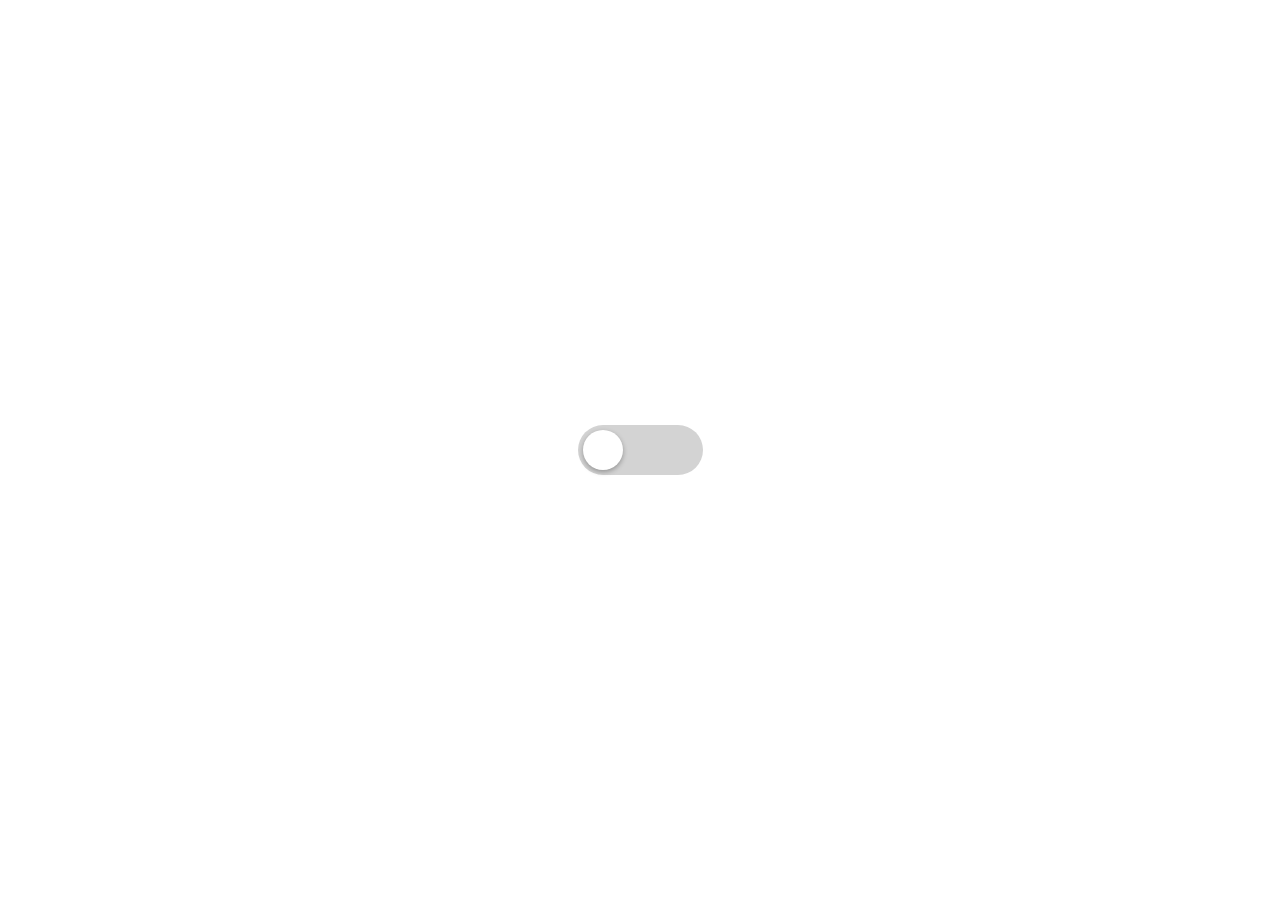
<file: hw13.1/index.html>
<!DOCTYPE html>
<html lang="en">
    <head>
        <meta charset="UTF-8">
        <meta name="viewport" content="width=device-width, initial-scale=1.0">
        <link rel="stylesheet" href="style.css">
        <link rel="stylesheet" href="reset.css">
        <title>Document</title>
    </head>
    <body>
        <section class="checkbox-cont">
            <section class="checkbox-wrap">
                <input type="checkbox" class="checkbox" id="checkbox">
                <label for="checkbox" class="slider"></label>
            </section>
        </section>
    </body>
</html>
</file>
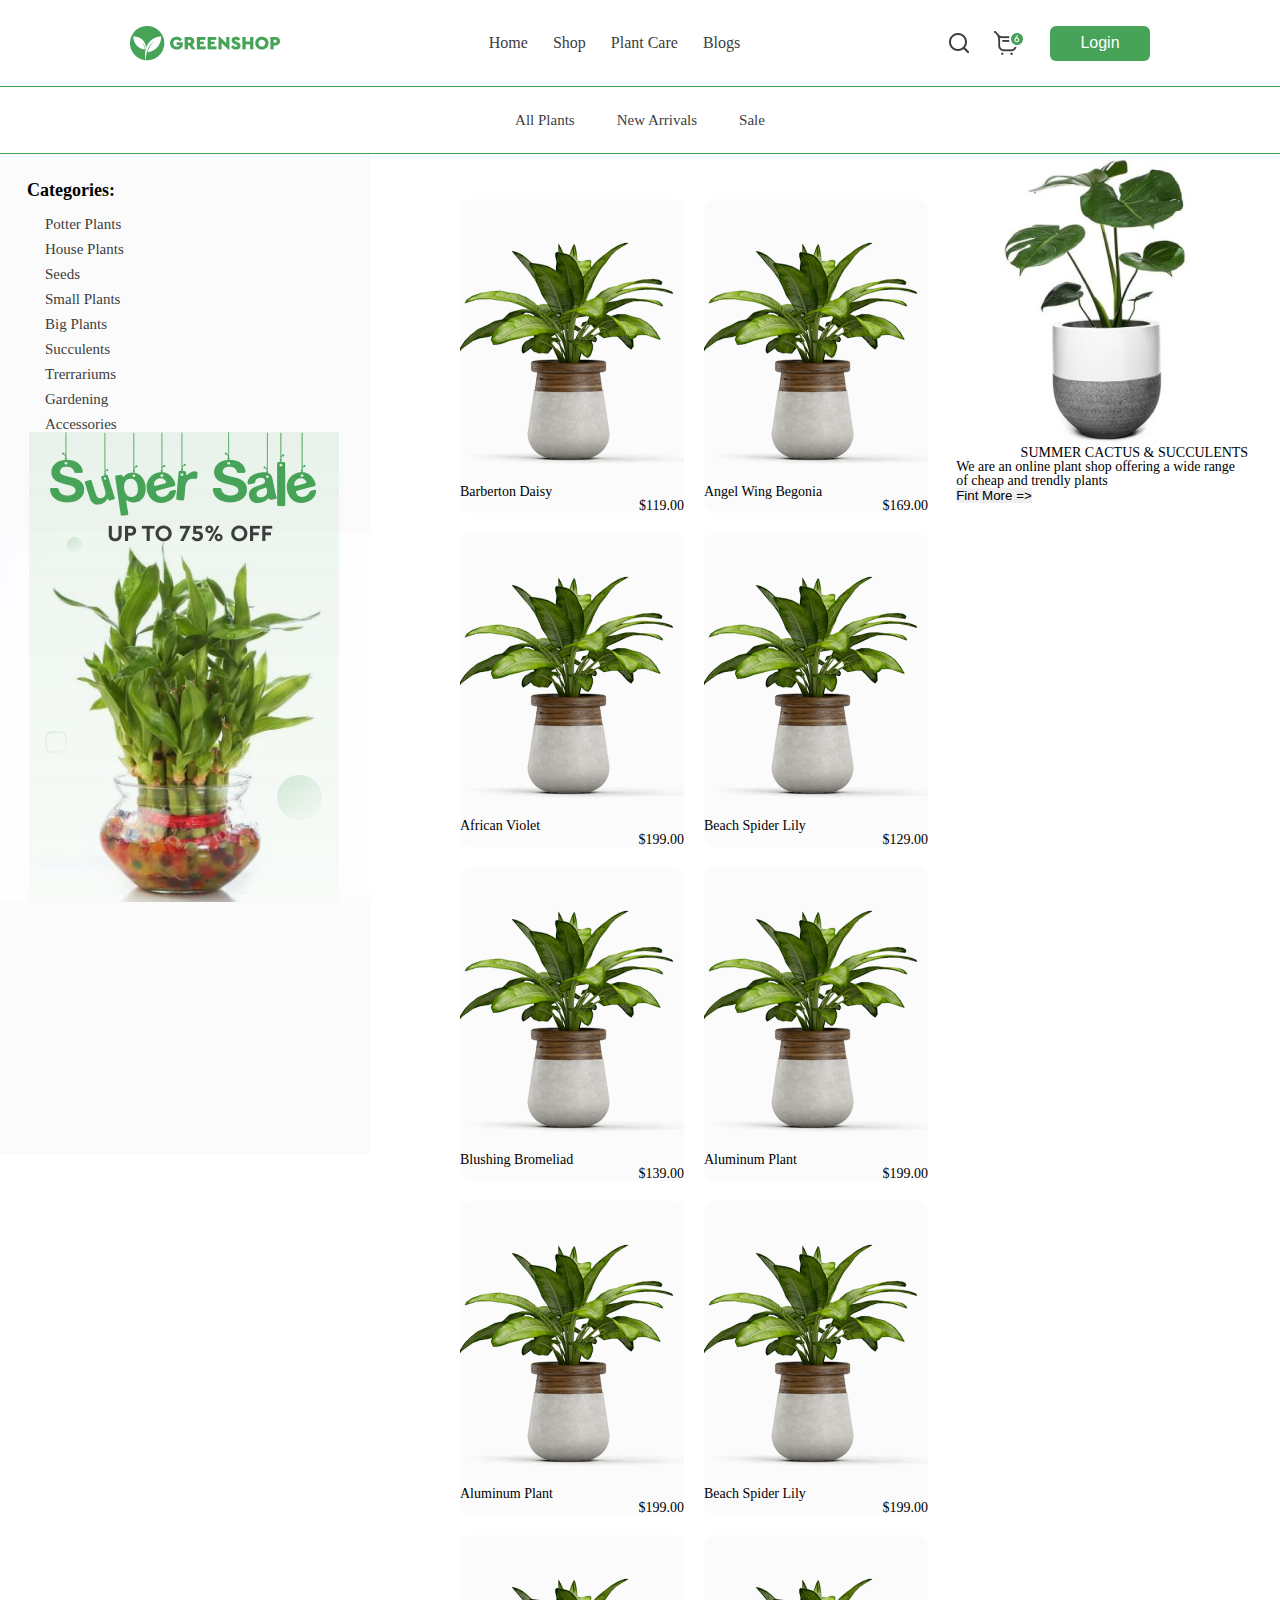
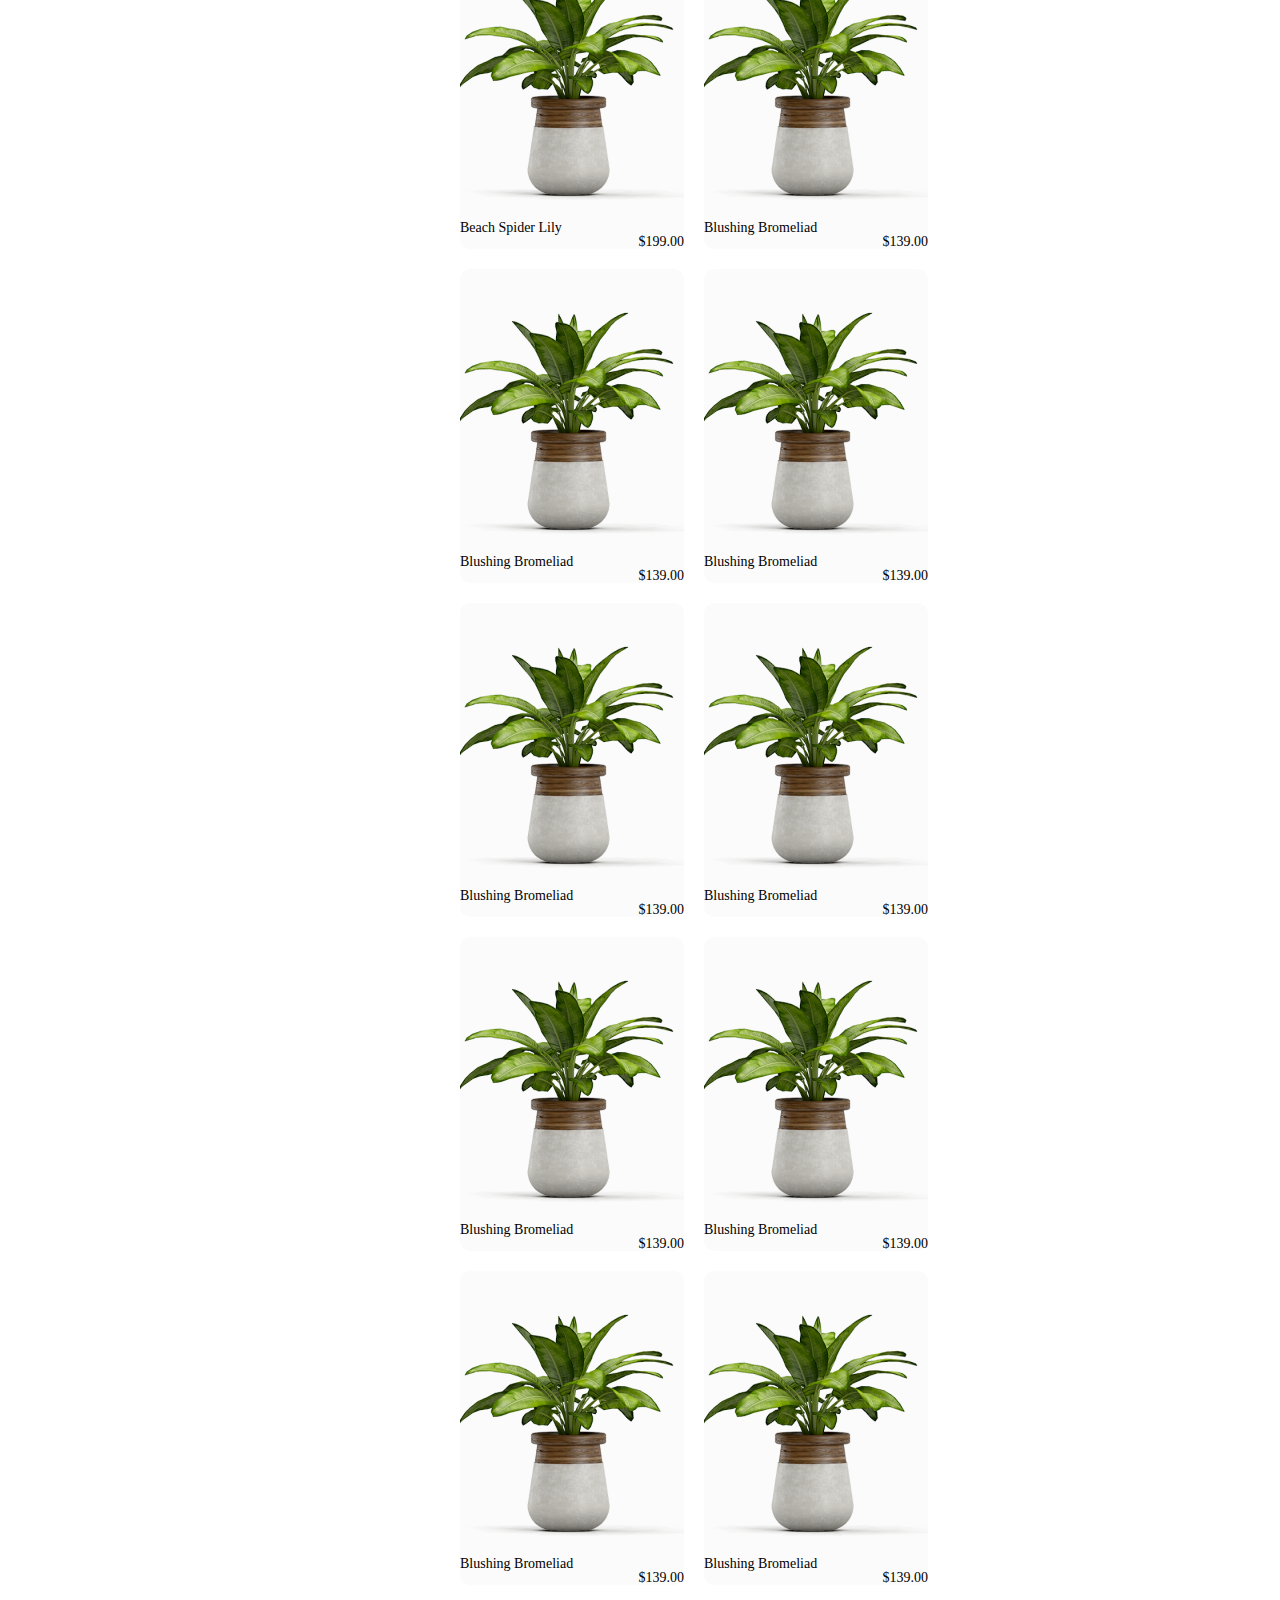
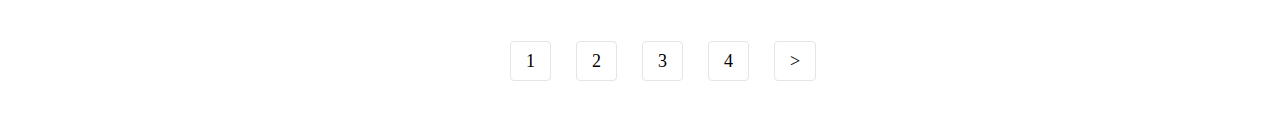
<file: hw7/index.html>
<!DOCTYPE html>
<html>
    <head>
        <meta charset="UTF-8">
        <meta name="viewport" content="width=device-width, initial-scale=1.0">
        <link rel="stylesheet" href="style.css">
        <link rel="stylesheet" href="reset.css">
        <title>Homework7</title>
    </head>
    <body>
        <header class="header">
            <article class="logo">
                <img src="images/Logo.png" alt="Logo">
            </article>
            <nav class="nav-cont">
                <ul class="nav-bar">
                    <li class="nav-li"><a href="#">Home</a></li>
                    <li class="nav-li"><a href="#">Shop</a></li>
                    <li class="nav-li"><a href="#">Plant Care</a></li>
                    <li class="nav-li"><a href="#">Blogs</a></li>
                </ul>                
            </nav>
            <section class="btn">
                <ul class="btn-cont">
                    <li class="btn-li"><a href="#"><img src="images/Vector.png" alt=""></a></li>
                    <li class="btn-li"><a href="#"><img src="images/Group 1.png" alt=""></a></li>
                </ul>
                <article class="btn-set">
                    <button type="button" class="button">Login</button>
                </article>
            </section>
        </header>
        <section class="src-wrap">
            <nav class="src-cont">
                <ul class="src-bar">
                    <li class="src-li"><a href="#">All Plants</a></li>
                    <li class="src-li"><a href="#">New Arrivals</a></li>
                    <li class="src-li"><a href="#">Sale</a></li>
                </ul>
            </nav>
        </section>
        <main class="main">
            <nav class="side-bar">
                <h1>Categories:</h1>
                <ul class="side-cont">
                    <li class="side-li"><a href="#">Potter Plants</a></li>
                    <li class="side-li"><a href="#">House Plants</a></li>
                    <li class="side-li"><a href="#">Seeds</a></li>
                    <li class="side-li"><a href="#">Small Plants</a></li>
                    <li class="side-li"><a href="#">Big Plants</a></li>
                    <li class="side-li"><a href="#">Succulents</a></li>
                    <li class="side-li"><a href="#">Trerrariums</a></li>
                    <li class="side-li"><a href="#">Gardening</a></li>
                    <li class="side-li"><a href="#">Accessories</a></li>
                </ul>
                <article class="s-sale">
                    <img src="images/Super Sale Banner.png" alt="">
                </article>
            </nav>
            <section class="product">
                <article class="product-wrap">
                    <ul class="product-cont">
                        <li class="product-li">
                            <img src="images/01 3.png" alt="Barberton Daisy">
                            <h3>Barberton Daisy</h3>
                            <p>$119.00</p>
                        </li>
                        <li class="product-li">
                            <img src="images/01 3.png" alt="Angel Wing Begonia">
                            <h3>Angel Wing Begonia</h3>
                            <p>$169.00</p>
                        </li>
                        <li class="product-li">
                            <img src="images/01 3.png" alt="African Violet">
                            <h3>African Violet</h3>
                            <p>$199.00</p>
                        </li>
                        <li class="product-li">
                            <img src="images/01 3.png" alt="Beach Spider Lily">
                            <h3>Beach Spider Lily</h3>
                            <p>$129.00</p>
                        </li>
                        <li class="product-li">
                            <img src="images/01 3.png" alt="Blushing Bromeliad">
                            <h3>Blushing Bromeliad</h3>
                            <p>$139.00</p>
                        </li>
                        <li class="product-li">
                            <img src="images/01 3.png" alt="Aluminum Plant">
                            <h3>Aluminum Plant</h3>
                            <p>$199.00</p>
                        </li>
                        <li class="product-li">
                            <img src="images/01 3.png" alt="Blushing Bromeliad">
                            <h3>Aluminum Plant</h3>
                            <p>$199.00</p>
                        </li>
                        <li class="product-li">
                            <img src="images/01 3.png" alt="Blushing Bromeliad">
                            <h3>Beach Spider Lily</h3>
                            <p>$199.00</p>
                        </li>
                        <li class="product-li">
                            <img src="images/01 3.png" alt="Blushing Bromeliad">
                            <h3>Beach Spider Lily</h3>
                            <p>$199.00</p>
                        </li>
                        <li class="product-li">
                            <img src="images/01 3.png" alt="Blushing Bromeliad">
                            <h3>Blushing Bromeliad</h3>
                            <p>$139.00</p>
                        </li>
                        <li class="product-li">
                            <img src="images/01 3.png" alt="Blushing Bromeliad">
                            <h3>Blushing Bromeliad</h3>
                            <p>$139.00</p>
                        </li>
                        <li class="product-li">
                            <img src="images/01 3.png" alt="Blushing Bromeliad">
                            <h3>Blushing Bromeliad</h3>
                            <p>$139.00</p>
                        </li>
                        <li class="product-li">
                            <img src="images/01 3.png" alt="Blushing Bromeliad">
                            <h3>Blushing Bromeliad</h3>
                            <p>$139.00</p>
                        </li>
                        <li class="product-li">
                            <img src="images/01 3.png" alt="Blushing Bromeliad">
                            <h3>Blushing Bromeliad</h3>
                            <p>$139.00</p>
                        </li>
                        <li class="product-li">
                            <img src="images/01 3.png" alt="Blushing Bromeliad">
                            <h3>Blushing Bromeliad</h3>
                            <p>$139.00</p>
                        </li>
                        <li class="product-li">
                            <img src="images/01 3.png" alt="Blushing Bromeliad">
                            <h3>Blushing Bromeliad</h3>
                            <p>$139.00</p>
                        </li>
                        <li class="product-li">
                            <img src="images/01 3.png" alt="Blushing Bromeliad">
                            <h3>Blushing Bromeliad</h3>
                            <p>$139.00</p>
                        </li>
                        <li class="product-li">
                            <img src="images/01 3.png" alt="Blushing Bromeliad">
                            <h3>Blushing Bromeliad</h3>
                            <p>$139.00</p>
                        </li>
                    </ul>
                </article>
                <article class="scrl-num">
                    <ul class="scrl-num-cont">
                        <li class="scrl-num-li">1</li>
                        <li class="scrl-num-li">2</li>
                        <li class="scrl-num-li">3</li>
                        <li class="scrl-num-li">4</li>
                        <li class="scrl-num-li">></li>
                    </ul>
                </article>
            </section>
            <section class="bottom-prod-wrap">
                <ul class="bottom-prod-cont">
                    <li class="bottom-prod-li">
                        <article class="bottom-prod-li-img">
                            <img src="images/image 14.png" alt="1">
                        </article>
                        <aricle class="bottom-prod-li-txt">
                            <h1>SUMMER CACTUS & SUCCULENTS</h1>
                            <p>We are an online plant shop offering a wide range of cheap and trendly plants</p>
                        </aricle>
                        <article class="bottom-prod-li-btn">
                            <button type="button">Fint More =></button>
                        </article>
                    </li>
                    <li class="bottom-product-li">
                        <article class="bottom-prod-li-img">
                            <img src="images/image 14.png" alt="2">
                        </article>
                        <article class="bottom-prod-li-txt">
                            <h1>STYLING TRENDS & MUCH MORE</h1>
                            <p>We are an online plant shop offering a wide range of cheap and trendly plants</p>
                        </article>
                        <article class="bottom-prod-li-btn">
                            <button type="button">Fint More =></button>
                        </article>
                    </li>
                </ul>
            </section>
        </main>
    </body>
</html>
</file>
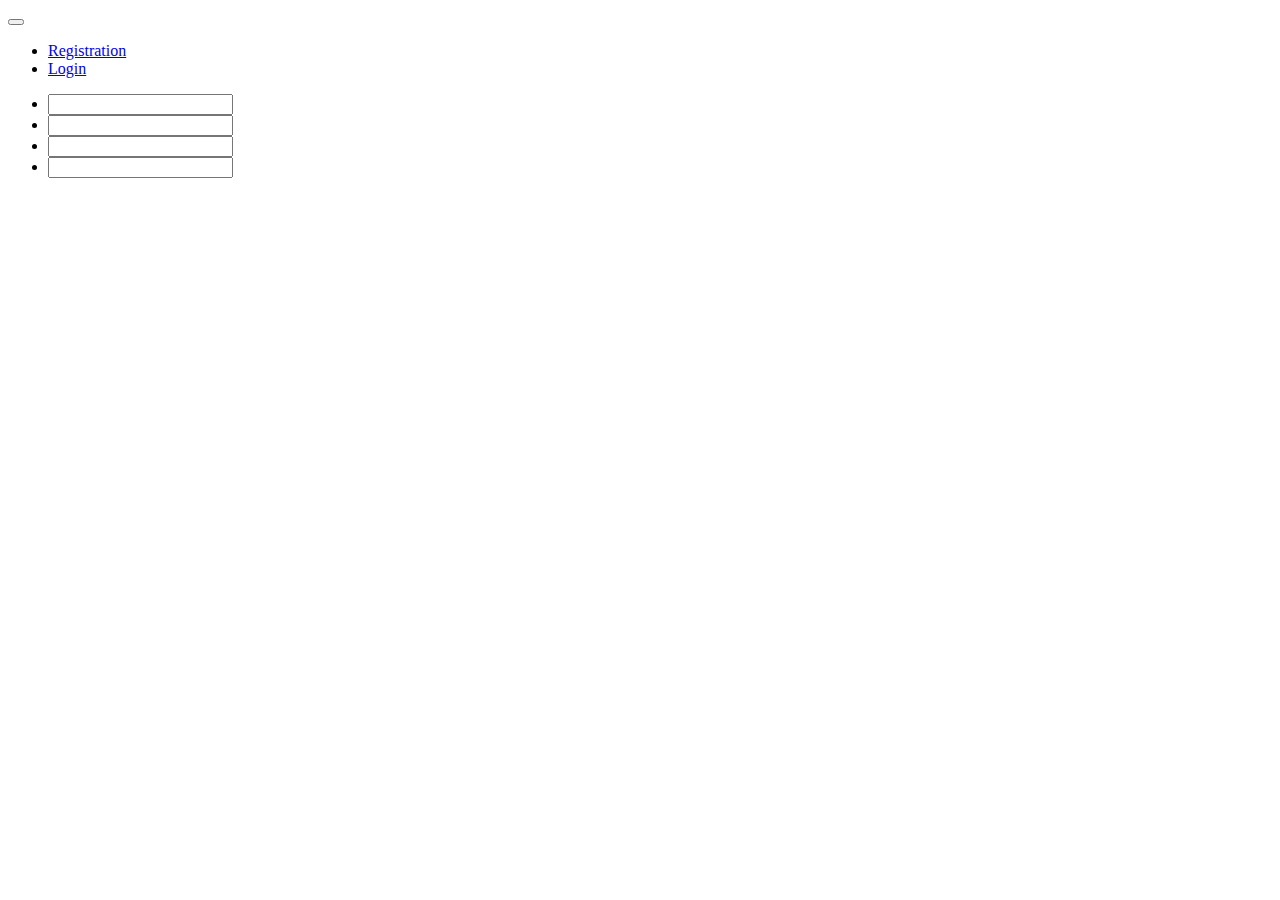
<file: hw8.2/Registration.html>
<!DOCTYPE html>
<html>
    <head>
        <meta charset="UTF-8">
        <meta name="viewport" content="width=device-width, initial-scale=1.0">
        <title>Reg/Log</title>
    </head>
    <body>
        <header class="header-reg-log">
            <button type="button"></button>
        </header>
        <main class="main-reg-log">
            <section class="reg-log">
                <section class="reg-log-li-wrap">
                    <ul class="reg-log-li-cont">
                        <li class="reg-log-li">
                            <a href="#">Registration</a>
                        </li>
                        <li class="reg-log-li">
                            <a href="#">Login</a>
                        </li>
                    </ul>
                </section>
                <section class="reg-log-inp">
                    <ul class="reg-log-inp-cont">
                        <li class="reg-log-li">
                            <input type="text">
                        </li>
                        <li class="reg-log-li">
                            <input type="text">
                        </li>
                        <li class="reg-log-li">
                            <input type="text">
                        </li>
                        <li class="reg-log-li">
                            <input type="text">
                        </li>
                    </ul>
                </section>
            </section>
        </main>
    </body>
</html>
</file>
<file: hw13.1/style.css>
.checkbox-cont {
    display: flex;
    justify-content: center;
    align-items: center;
    height: 100vh;
}

.checkbox-wrap {
    background-color: lightgray;
    position: relative;
    width: 125px;
    height: 50px;
    border-radius: 25px;
}

.checkbox {
    position: absolute;
    opacity: 0;
    width: 100%;
    height: 100%;
}

.slider {
    display: block;
    position: absolute;
    width: 40px;
    height: 40px;
    border-radius: 50%;
    background-color: white;
    top: 5px;
    left: 5px;
    box-shadow: 0px 2px 5px 0px rgba(0, 0, 0, 0.3);
    transition: all 0.5s ease;
}

.checkbox:checked + .slider {
    left: 80px;;
}

.checkbox-wrap:has(.checkbox:checked) {
    background-color: aqua;
}
</file>
<file: hw7/style.css>
.header {
    display: flex;
    align-items: center;
    justify-content: space-around;
    border-bottom: 1px solid rgba(70, 163, 88, 1);
    padding: 2%;
}

.nav-bar {
    display: flex;
    flex-wrap: wrap;
    gap: 25px;
}

.nav-li a {
    color: rgba(61, 61, 61, 1);
    font-weight: 400;
    font-size: 16px;
}

.nav-li a:hover {
    font-weight: 700;
}

.btn {
    display: flex;
    gap: 25px;
    align-items: center;
}

.btn-cont {
    display: flex;
    gap: 25px;
    align-items: center;
}

.btn-set {
    align-items: center;
    
}

.button {
    background-color: rgba(70, 163, 88, 1);
    width: 100px;
    height: 35px;
    border-radius: 6px;
    color: white;
    font-weight: 500;
    font-size: 16px;
}

.src-wrap {
    display: flex;
    justify-content: center;
    padding: 2%;
    border-bottom: 1px solid rgba(70, 163, 88, 1);
}

.src-bar {
    display: flex;
    gap: 3rem;
}

.src-li a {
    font-weight: 400;
    font-size: 15px;
    color: rgba(61, 61, 61, 1);
}

.src-li a:hover {
    color: rgba(70, 163, 88, 1);
    font-weight: 700;
    border-bottom: 2px solid rgba(70, 163, 88, 1);
    transition: color 0.5s ease-in-out;
}

.main {
    display: flex;
}

.side-bar {
    width: 600px;
    height: 1000px;
    background-color: rgba(251, 251, 251, 1);
}

.side-bar h1 {
    font-size: 18px;
    font-weight: 700;
    margin: 3vh 0 2vh 3vh;
}

.side-cont {
    display: flex;
    flex-direction: column;
    gap: 10px;
    margin: 0 0 0 5vh;
}

.side-li a {
    font-size: 15px;
    font-weight: 400;
    color: rgba(61, 61, 61, 1);
}

.side-li a:hover {
    font-weight: 700;
    color: rgba(70, 163, 88, 1);
    transition: color 0.5s ease-in-out;
}

.product-wrap {
    margin: 5vh 0 0 10vh;
}

.product-cont {
    display: flex;
    flex-wrap: wrap;
    gap: 20px;
}

.product-li {
    background-color: rgba(251, 251, 251, 1);
    border-radius: 10px;
}

.scrl-num {
    display: flex;
    justify-content: right;
    margin: 4rem 10rem;
}

.scrl-num-cont {
    display: flex;
    gap: 25px;
}

.scrl-num-li {
    border: 1px solid rgba(229, 229, 229, 1);
    border-radius: 4px;
    padding: 10px 15px 10px 15px;
    font-size: 300;
    font-size: 18px;
}

.scrl-num-li:hover {
    background-color: rgba(70, 163, 88, 1);
    color: white;
}

.bottom-prod-wrap {
    display: flex;
    justify-content: center;
}

.bottom-prod-cont {
    display: flex;
    gap: 5rem;
}

.bottom-prod-li h1, p {
    display: flex;
    justify-content: right;
}

.bottom-prod-li-img {

}

.bottom-prod-li-txt {
}
</file>
